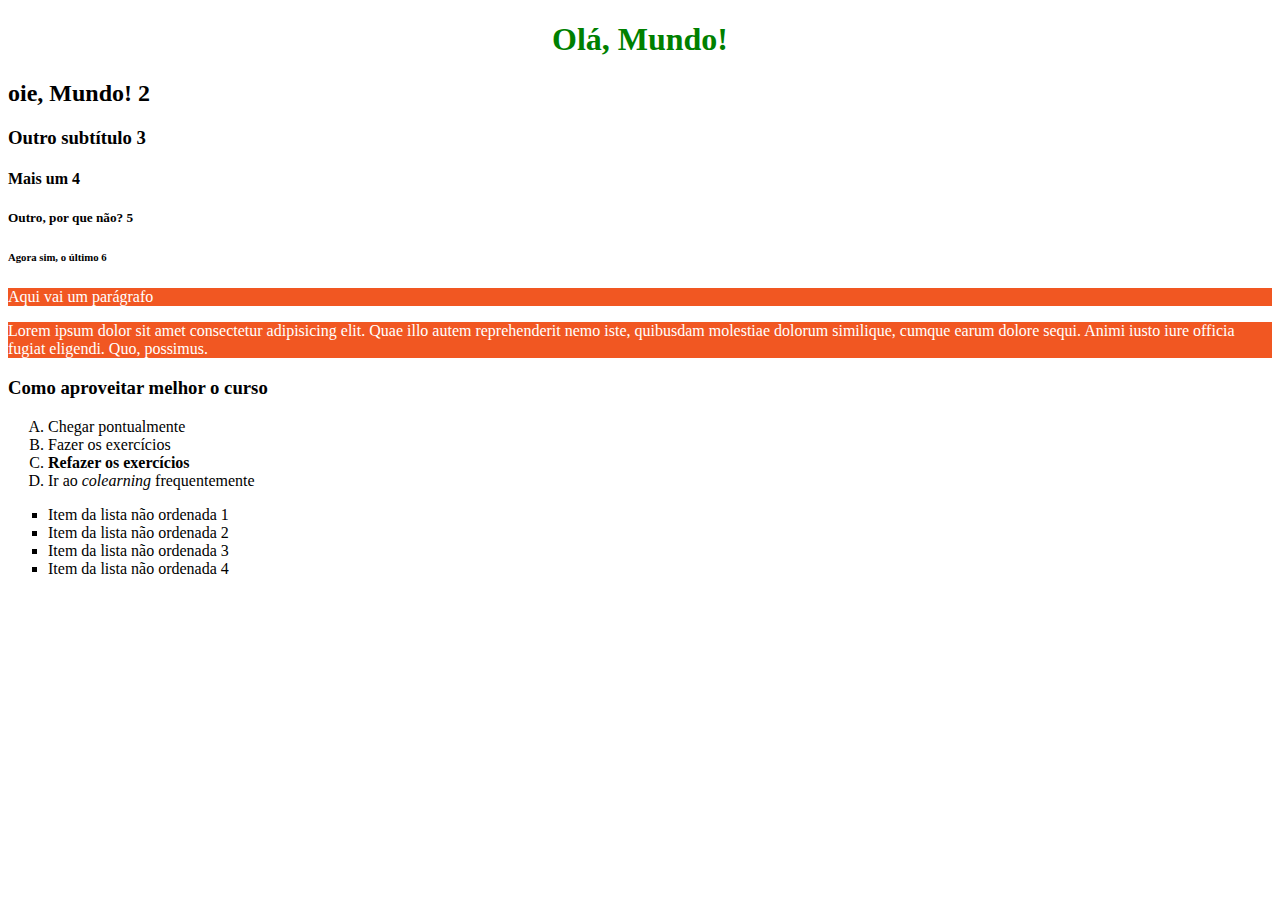
<file: aula01/index.html>
<!DOCTYPE html>
<html lang="pt-BR">
<head>
    <meta charset="UTF-8">
    <meta name="viewport" content="width=device-width, initial-scale=1.0">
    <meta http-equiv="X-UA-Compatible" content="ie=edge">
    <title> Meu site </title>
    <link rel="stylesheet" href="css/style.css">
    <style>
        p{
            background-color: #f15722;
        }
    </style>
   <!-- essa tag chama a folha de estilo -->
 
    
</head>
<body>
    <h1>Olá, Mundo!</h1>
    <h2>oie, Mundo! 2</h2>
    <h3> Outro subtítulo 3 </h3>
    <h4> Mais um 4</h4>
    <h5> Outro, por que não? 5</h5>
    <h6> Agora sim, o último 6 </h6>
    <p>Aqui vai um parágrafo</p>   
    <p>Lorem ipsum dolor sit amet consectetur adipisicing elit. Quae illo autem reprehenderit nemo iste, quibusdam molestiae dolorum similique, cumque earum dolore sequi. Animi iusto iure officia fugiat eligendi. Quo, possimus.</p>
    <h3>Como aproveitar melhor o curso</h3>
    <ol type="A">
        <li>Chegar pontualmente</li>
        <li>Fazer os exercícios</li>
        <li><b>Refazer os exercícios</b></li>
        <li>Ir ao <i>colearning</i> frequentemente</li>
    </ol>
    <ul type="square">
        <li>Item da lista não ordenada 1</li>
        <li>Item da lista não ordenada 2</li>
        <li>Item da lista não ordenada 3</li>
        <li>Item da lista não ordenada 4</li>
    </ul>
</body>
</html>
</file>
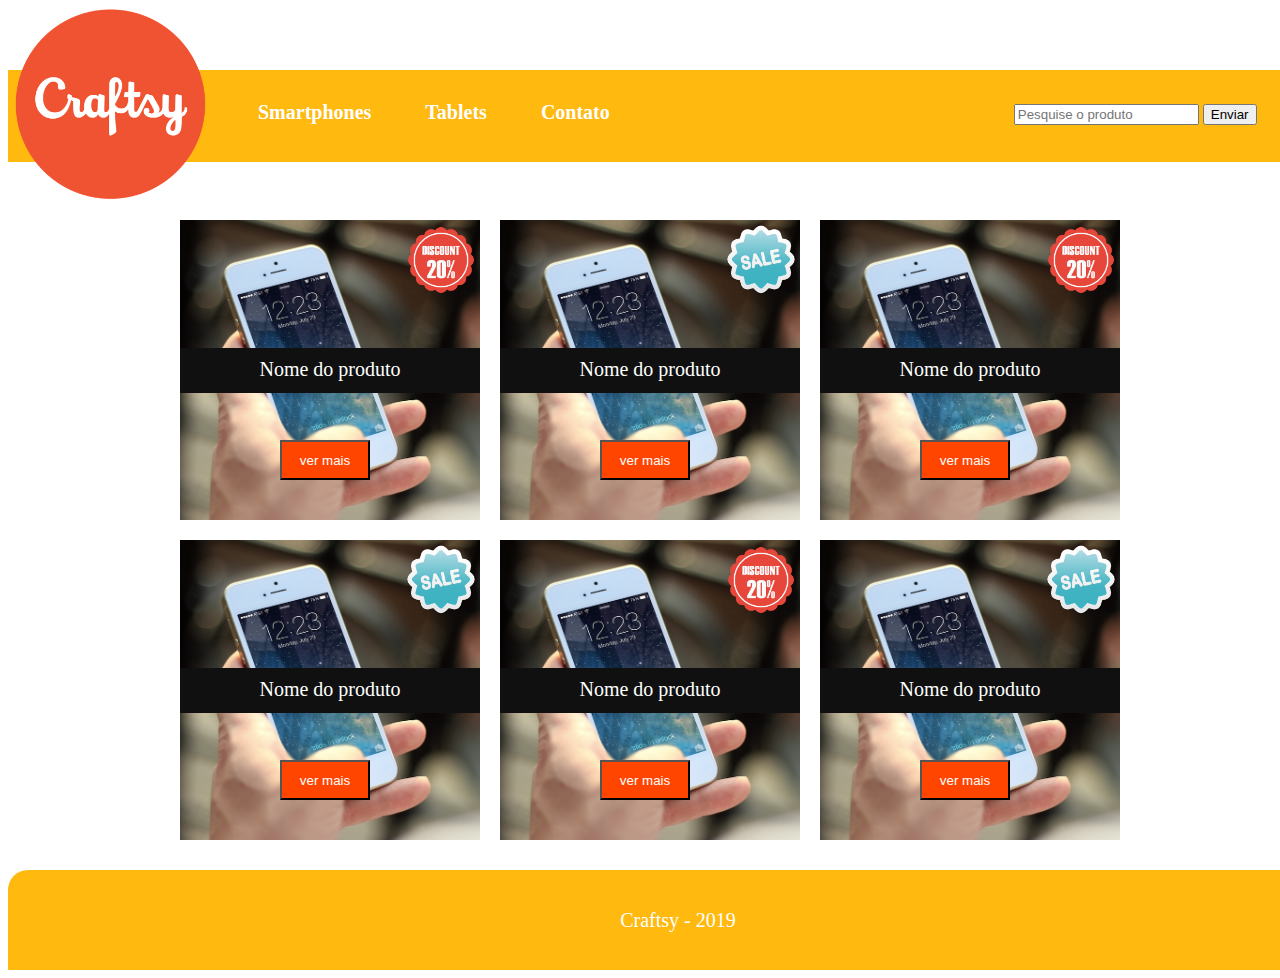
<file: craftsy/index.html>
<!DOCTYPE html>
<html lang="pt-br">
  <head>
    <meta charset="UTF-8" />
    <meta name="viewport" content="width=device-width, initial-scale=1.0" />
    <meta http-equiv="X-UA-Compatible" content="ie=edge" />
    <title>Craftsy</title>
    <link rel="stylesheet" href="css/estilo.css" />
  </head>
  <body>
    <header>
      <nav>
        <img src="img/logo.png" alt="logo" />
        <ul>
          <li><a href="#smartphone">Smartphones</a></li>
          <li><a href="#tablets">Tablets</a></li>
          <li><a href="contato.html">Contato</a></li>
        </ul>
        <form action="" class="form">
          <input
            type="text"
            class="input-form"
            placeholder="Pesquise o produto"
          />
          <button type="submit">Enviar</button>
        </form>
      </nav>
    </header>
    <main class="container">
      <section>
        <article class="box product-image">
          <img src="img/label.png" alt="" class="img-label" />
          <div class="name-product">Nome do produto</div>
          <button class="view-more">ver mais</button>
        </article>

        <article class="box product-image">
          <img src="img/promo.png" alt="" class="img-label" />
          <div class="name-product">Nome do produto</div>
          <button class="view-more">ver mais</button>
        </article>

        <article class="box product-image">
          <img src="img/label.png" alt="" class="img-label" />
          <div class="name-product">Nome do produto</div>
          <button class="view-more">ver mais</button>
        </article>

        <article class="box product-image">
          <img src="img/promo.png" alt="" class="img-label" />
          <div class="name-product">Nome do produto</div>
          <button class="view-more">ver mais</button>
        </article>

        <article class="box product-image">
          <img src="img/label.png" alt="" class="img-label" />
          <div class="name-product">Nome do produto</div>
          <button class="view-more">ver mais</button>
        </article>

        <article class="box product-image">
          <img src="img/promo.png" alt="" class="img-label" />
          <div class="name-product">Nome do produto</div>
          <button class="view-more">ver mais</button>
        </article>
      </section>
    </main>
    <footer>Craftsy - 2019</footer>
  </body>
</html>
</file>
<file: aula01/css/style.css>
p{
    color: white;
}
h1{
    text-align: center;
    color: green;
}
</file>
<file: craftsy/css/estilo.css>
/* HEADER */
header {
  height: 150px;
  position: relative;
  width: 1340px;
}

nav {
  margin-top: 70px;
  background-color: #ffb90f;
}

header nav img {
  width: 200px;
  position: absolute;
  top: -65px;
}

header nav ul {
  display: inline-block;
  list-style: none;
  margin-left: 160px;
  height: 60px;
}

header nav ul li {
  display: inline-block;
  padding: 15px 0 0 50px;
  font-size: 20px;
  font-weight: bold;
}

nav ul li a {
  color: white;
  text-decoration: none;
}

.form {
  display: inline-block;
  margin-left: 400px;
}

/* CONTAINER */
.container {
  width: 960px;
  height: 650px;
  margin: 0 auto;
}

section .box {
  height: 300px;
  width: 300px;
  background-position: center;
  background-size: cover;
  background-color: #000000;
  float: left;
  margin: 0 0 20px 20px;
  opacity: 1;
  /* Aplica uma transição mais suave */
  transition: opacity 0.8s ease-in-out;
}

section .product-image {
  background-image: url("../img/product-1.jpg");
}

section .img-label {
  width: 70px;
  position: absolute;
  margin-left: 226px;
  margin-top: 5px;
}

section .name-product {
  color: white;
  font-size: 20px;
  text-align: center;
  margin-top: 128px;
  position: absolute;
  background-color: #101010;
  height: 35px;
  width: 300px;
  padding-top: 10px;
}

section .view-more {
  background-color: #ff4500;
  margin: 220px 0 0 100px;
  color: white;
  width: 90px;
  height: 40px;
}

/* FOOTER */
footer {
  background-color: #ffb90f;
  width: 1340px;
  height: 100px;
  text-align: center;
  line-height: 100px;
  color: white;
  font-size: 20px;
  border-radius: 20px 20px 0 0;
}

/* PSEUDO-SELETORES */
section .product:hover {
  opacity: 0.5;
}

.input-form:focus {
  border-color: blue;
}

nav ul li a:active {
  color: black;
}
</file>
